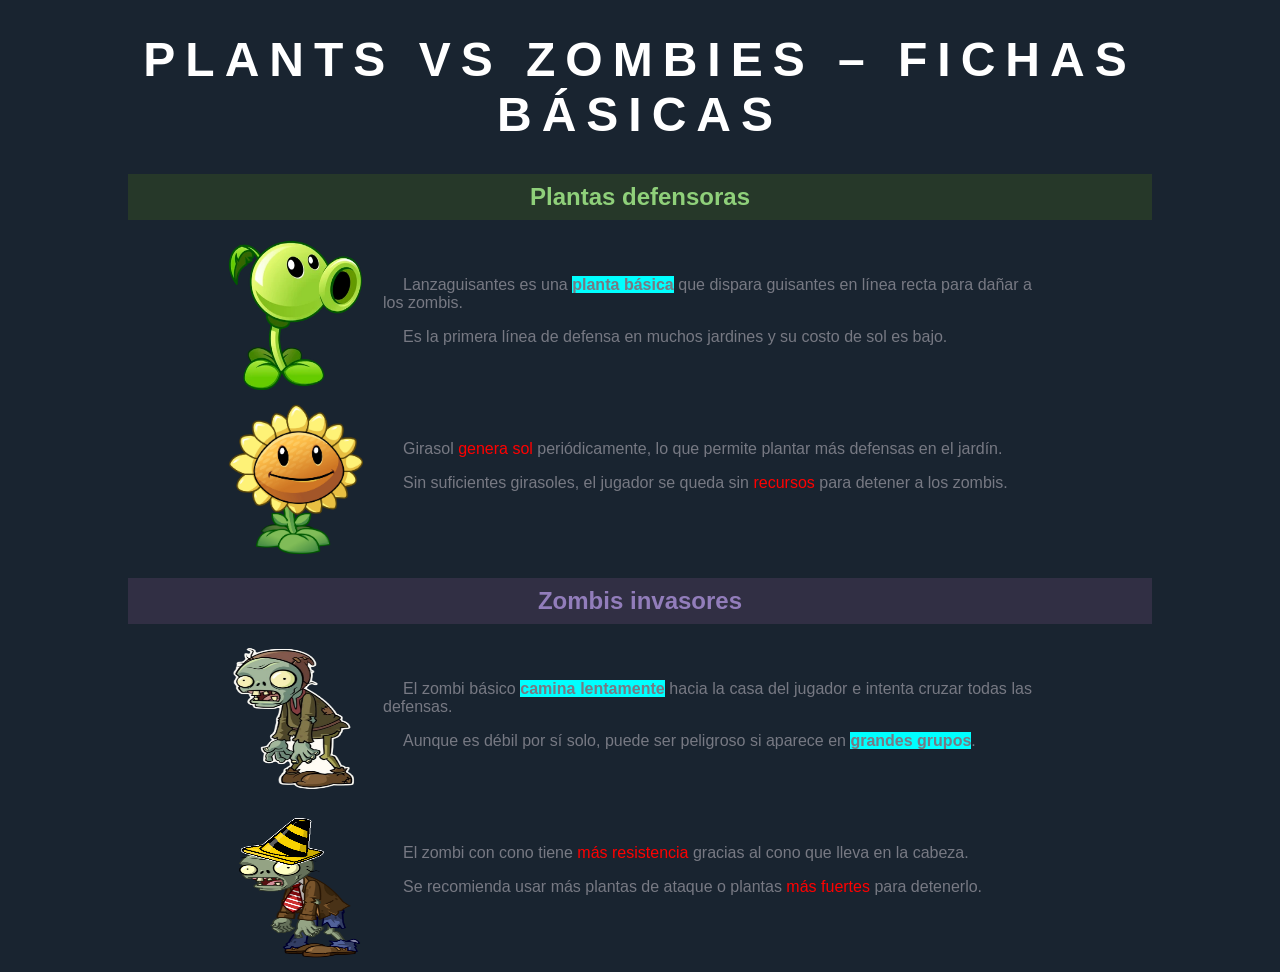
<file: ProtectoHTML1/index.html>
<!DOCTYPE html>
<html lang="en">
<head>
    <meta charset="UTF-8">
    <meta name="viewport" content="width=device-width, initial-scale=1.0">
    <link rel="stylesheet" href="./styles/style.css">
    <title>Plantas vs Zombies </title>
</head>
<body>
    <h1>PLANTS VS ZOMBIES – FICHAS BÁSICAS</h1>
    <h2 class="encabezadoUno">Plantas defensoras</h2>
    <div class="contenedorPrincipal">
        <div>
            <img src="./img/LanzaguisantesHD.webp" width="135" height="150" alt="lanzaguisantes">
        </div>
        <div class="contenedorTextos">
            <p>
                Lanzaguisantes es una <span class="resaltaPalabras">planta básica</span> que <span>dispara guisantes</span> en línea recta para dañar a los zombis.
            </p>
            <p>
                Es la primera línea de defensa en muchos jardines y su costo de sol es bajo.
            </p>
        </div>
    
    </div>

    <div class="contenedorPrincipal">
        <div>
            <img src="./img/girasol.webp" alt="girasol" width="135" height="150">
        </div>
        <div class="contenedorTextos">
                <p>
                    Girasol <span class="resaltaPalabras2">genera sol</span> periódicamente, lo que permite plantar más defensas en el jardín.
                </p>
                <p>
                    Sin suficientes girasoles, el jugador se queda sin <span class="resaltaPalabras2">recursos</span> para detener a los zombis.
                </p>
            
        </div>
    </div>
    <!---------------------------------------------------->

    <h2 class="encabezadoDos">Zombis invasores</h2>

    <div class="contenedorPrincipal">

        <div>
            <img src="./img/zombieBasico.png" width="135" height="150" alt="zombieBasico">
        </div>

        <div class="contenedorTextos">
            <p>
                El zombi básico <span class="resaltaPalabras">camina lentamente</span> hacia la casa del jugador e intenta cruzar todas las defensas.
            </p>
            <p>
                Aunque es débil por sí solo, puede ser peligroso si aparece en <span class="resaltaPalabras">grandes grupos</span>.
            </p>
        </div>

    </div>

    <div class="contenedorPrincipal">
        <div>
                <img src="./img/zombieCono.png" width="135" height="150" alt="cono">
        </div>
        <div class="contenedorTextos">
            <p>
                    El zombi con cono tiene <span class="resaltaPalabras2">más resistencia</span> gracias al cono que lleva en la cabeza.
            </p>
            <p>
                    Se recomienda usar más plantas de ataque o plantas <span class="resaltaPalabras2">más fuertes</span> para detenerlo.
            </p>
    </div>


        
    </div>
</body>
</html>
</file>
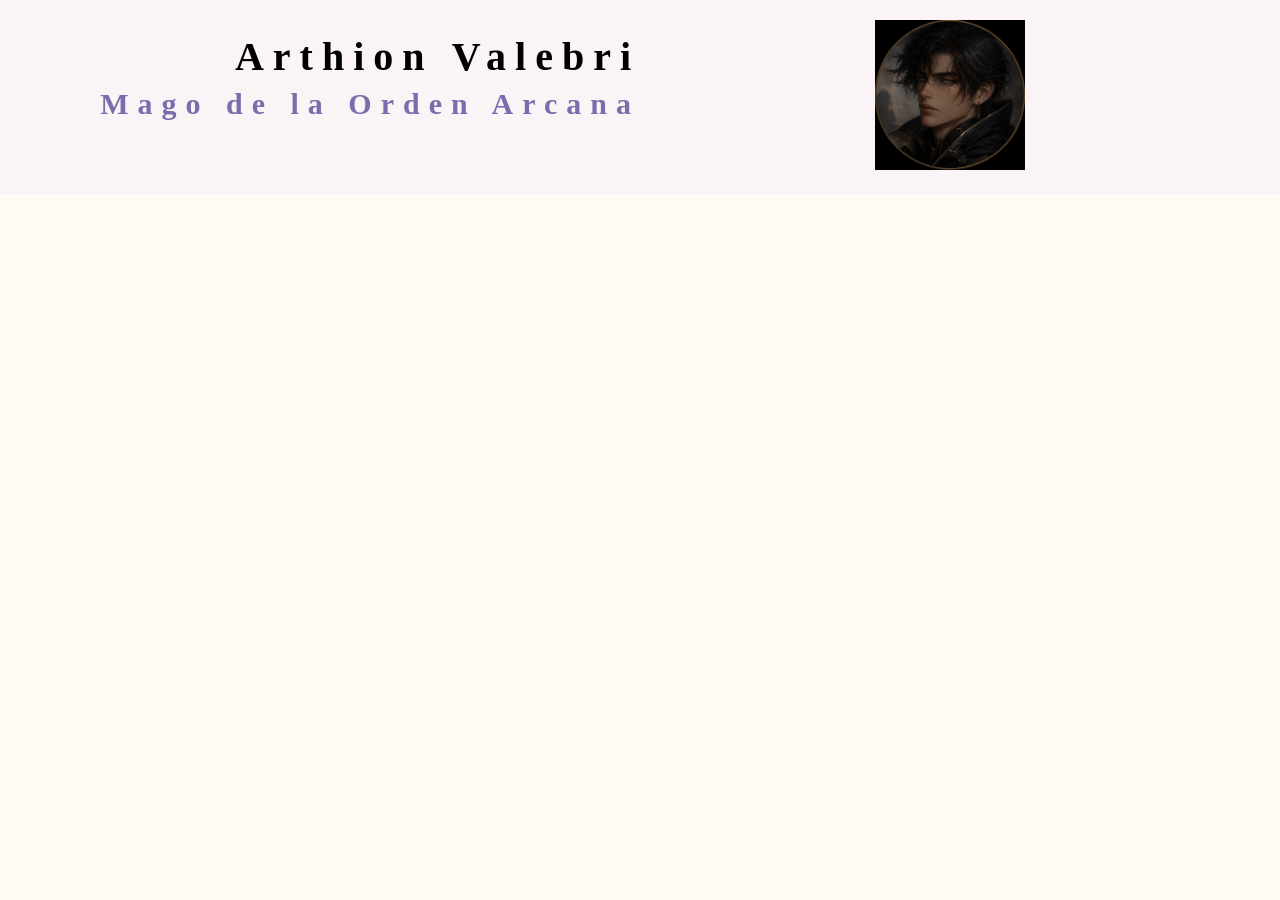
<file: Curso de html/html3/index.html>
<!DOCTYPE html>
<html lang="en">
<head>
    <meta charset="UTF-8">
    <meta name="viewport" content="width=device-width, initial-scale=1.0">
    <link rel="stylesheet" href="./style/style.css">
    <title>Practica 3 Personaje RPG</title>
</head>
<body>
    <!--Cabezera-->
    <div id="head_principal">

        <div class="header_data">
            <h1>
                Arthion Valebri
            </h1>
            <h2 class="subtitulo">
                Mago de la Orden Arcana
            </h2>
        </div>

        <div class="header_image">
            <img src="./img/ChatGPT Image 16 may 2026, 11_49_19 a.m..png" width="150" height="150" alt="Perfil">
        </div>

    </div>

    <!--Parte  isquierda -->



</body>
</html>
</file>
<file: ProtectoHTML1/styles/style.css>
body{
    background-color: #192430;
    margin: 10px 10%;
    font-family: 'Segoe UI', Tahoma, Geneva, Verdana, sans-serif;
}

h1{
    font-size: 300%;
    letter-spacing: 10px;
    text-align: center;
    color: rgb(255, 255, 255);
}

.encabezadoUno{
    background-color: rgba(38, 56, 41, 1);
    color: rgba(143, 208, 122, 1);
    text-align: center;
    padding: 9px;
}

.encabezadoDos{
    background-color: rgba(49, 47, 68, 1);
    color: rgba(146, 125, 187, 1);
    text-align: center;
    padding: 9px;
}

.contenedorPrincipal{
    display: flex;
    margin: 10px 100px;
}

.contenedorTextos{
    color: rgba(119, 121, 131, 1);
    text-align: justify;
    text-indent: 20px;
    padding: 20px;
}

.resaltaPalabras{
    font-weight: 600;
    background-color: aqua;
}

.resaltaPalabras2{
    color: red;
}
</file>
<file: Curso de html/html3/style/style.css>
body{
    margin: 0px;
    background-color: rgba(254, 251, 245, 1);
}

.subtitulo{
    color: rgba(122, 109, 172, 1);
}

#head_principal{
    display: flex;
    background-color: rgba(250, 244, 246, 1);
    padding: 20px;
    justify-content: space-around;
}

.header_data{
    font-size: 20px;
    letter-spacing: 9px;
    width: 50%;
    text-align: right;
    line-height: 20px;
}


.header_image{
    width: 50%;
    text-align: center;
}
</file>
